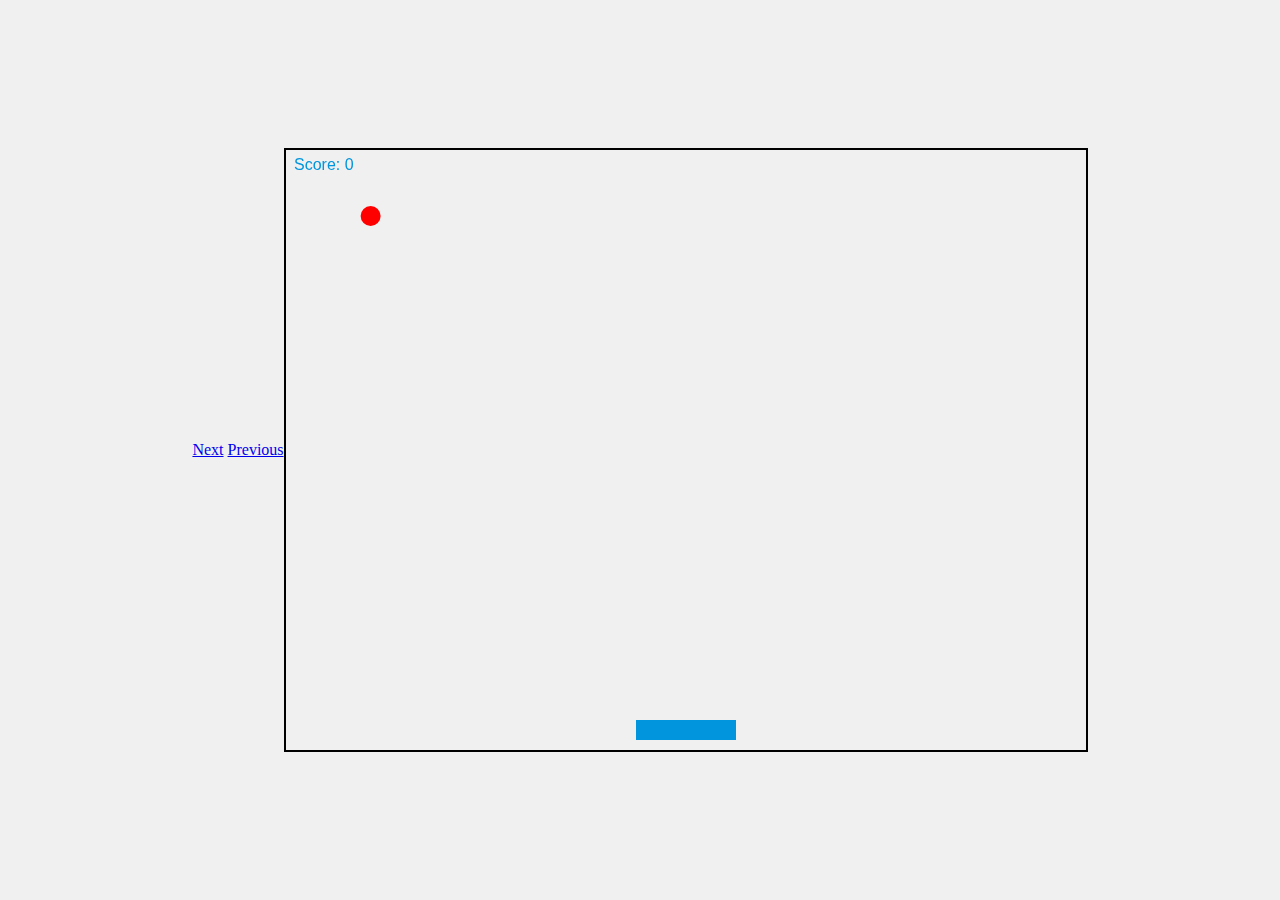
<file: tt.html>
<!DOCTYPE html>
<html lang="en">
<head>
  <meta charset="UTF-8">
  <meta name="viewport" content="width=device-width, initial-scale=1.0">
  <title>Falling Objects Game</title>
  <style>
    body {
      display: flex;
      justify-content: center;
      align-items: center;
      height: 100vh;
      margin: 0;
      background-color: #f0f0f0;
    }
    canvas {
      border: 2px solid #000;
    }
  </style>
  <div>
   <a href="run.html" class="btn bg-blue-500 border-2 border-blue-500 text-white rounded-xl p-2 hover:bg-transparent hover:text-blue-500">Next</a>
   <a href="hi.html" class="btn bg-blue-500 border-2 border-blue-500 text-white rounded-xl p-2 hover:bg-transparent hover:text-blue-500">Previous</a>
   </div>
</head>
<body>
  <canvas id="gameCanvas" width="800" height="600"></canvas>
  <script src="main.js"></script>
</body>
</html>
</file>
